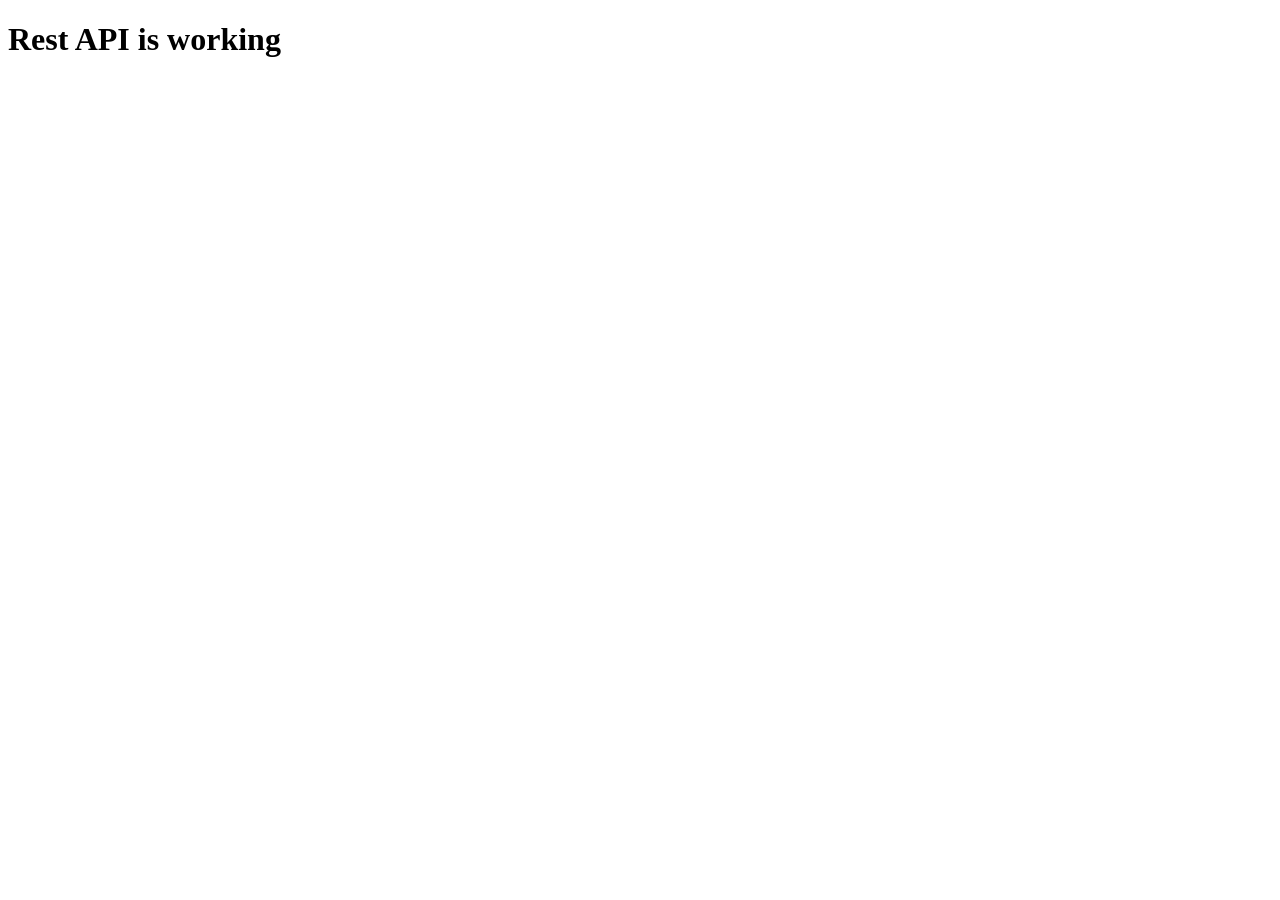
<file: front/target/classes/templates/public/index.html>
<!doctype html>
<html lang="en">
<head>
    <meta charset="UTF-8">
    <meta name="viewport"
          content="width=device-width, user-scalable=no, initial-scale=1.0, maximum-scale=1.0, minimum-scale=1.0">
    <meta http-equiv="X-UA-Compatible" content="ie=edge">
    <title>Home</title>
</head>
<body>
    <h1>Rest API is working</h1>
    <br>
    <p th:text="${hello}"></p>
</body>
</html>
</file>
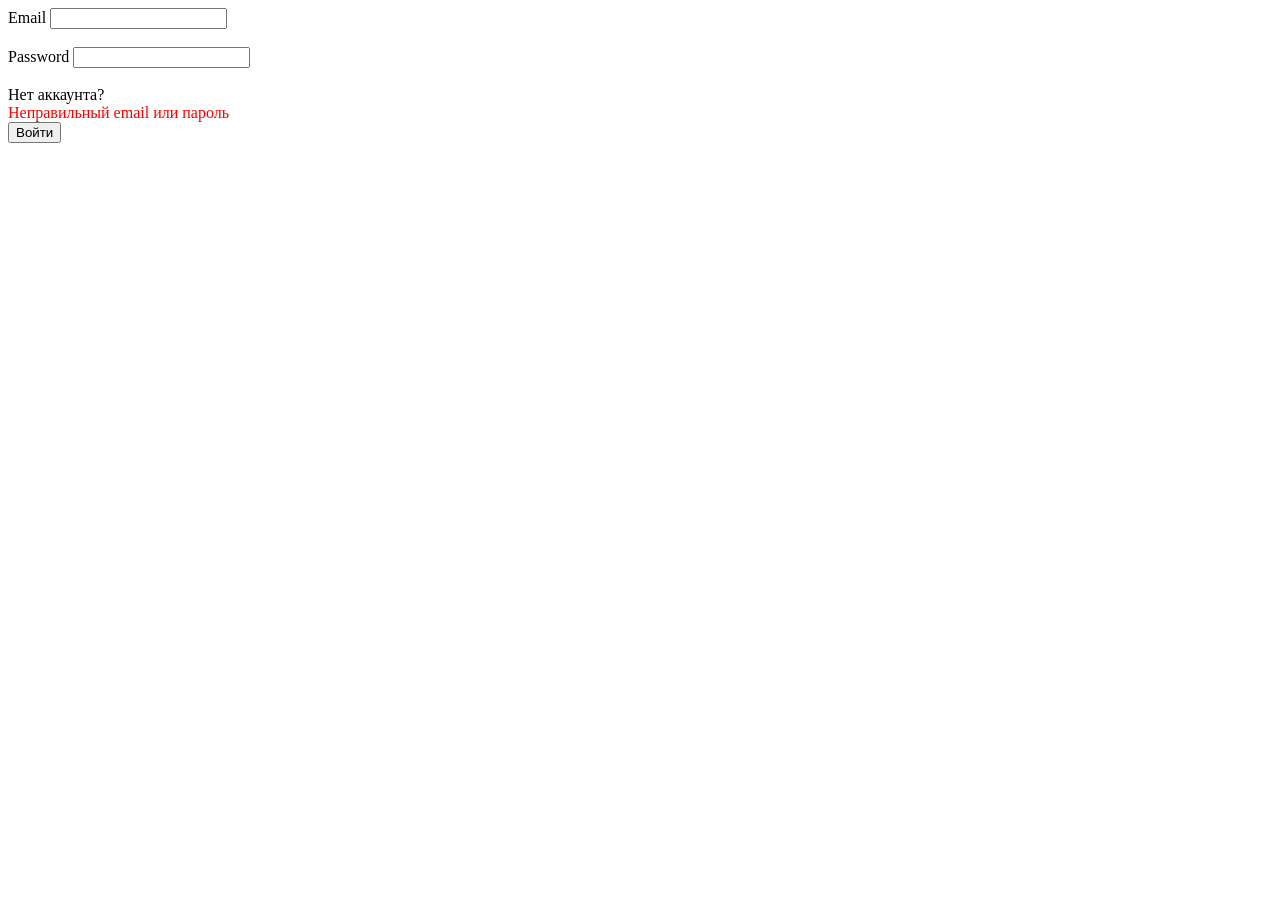
<file: front/target/classes/templates/auth/login.html>
<!DOCTYPE html>
<html lang="en" xmlns:th="http://www.thymeleaf.org">
<head>
    <meta charset="UTF-8">
    <title>Login page</title>
    <link rel="stylesheet" th:href="@{/webjars/bootstrap/5.3.2/css/bootstrap.min.css}">
</head>
<body>
    <div class="container-sm mt-3">
        <form th:action="@{/}" th:method="post" th:object="${login_user}">
            <label for="email-reg">Email</label>
            <input type="text"  id="email-reg" class="form-control email mb-1" th:field="*{email}">
            <div  style="color:red" class="email-error" th:if="${#fields.hasErrors('email')}" th:errors="*{email}"></div>
            <br>

            <label for="password-reg">Password</label>
            <input type="text" class="form-control password" th:field="*{password}" id="password-reg">
            <div  style="color:red" class="password-error" th:if="${#fields.hasErrors('password')}"  th:errors="*{password}"></div>
            <br>
            <a th:href="@{/registration}" class="mb-2">Нет аккаунта?</a>
            <br>
            <div style="color:red" th:if="${error}" >
                Неправильный email или пароль
            </div>

            <input type="submit" value="Войти" class="btn btn-primary ">
        </form>
    </div>

    <script th:src="@{/webjars/bootstrap/5.3.2/js/bootstrap.min.js}"></script>
</body>
</html>
</file>
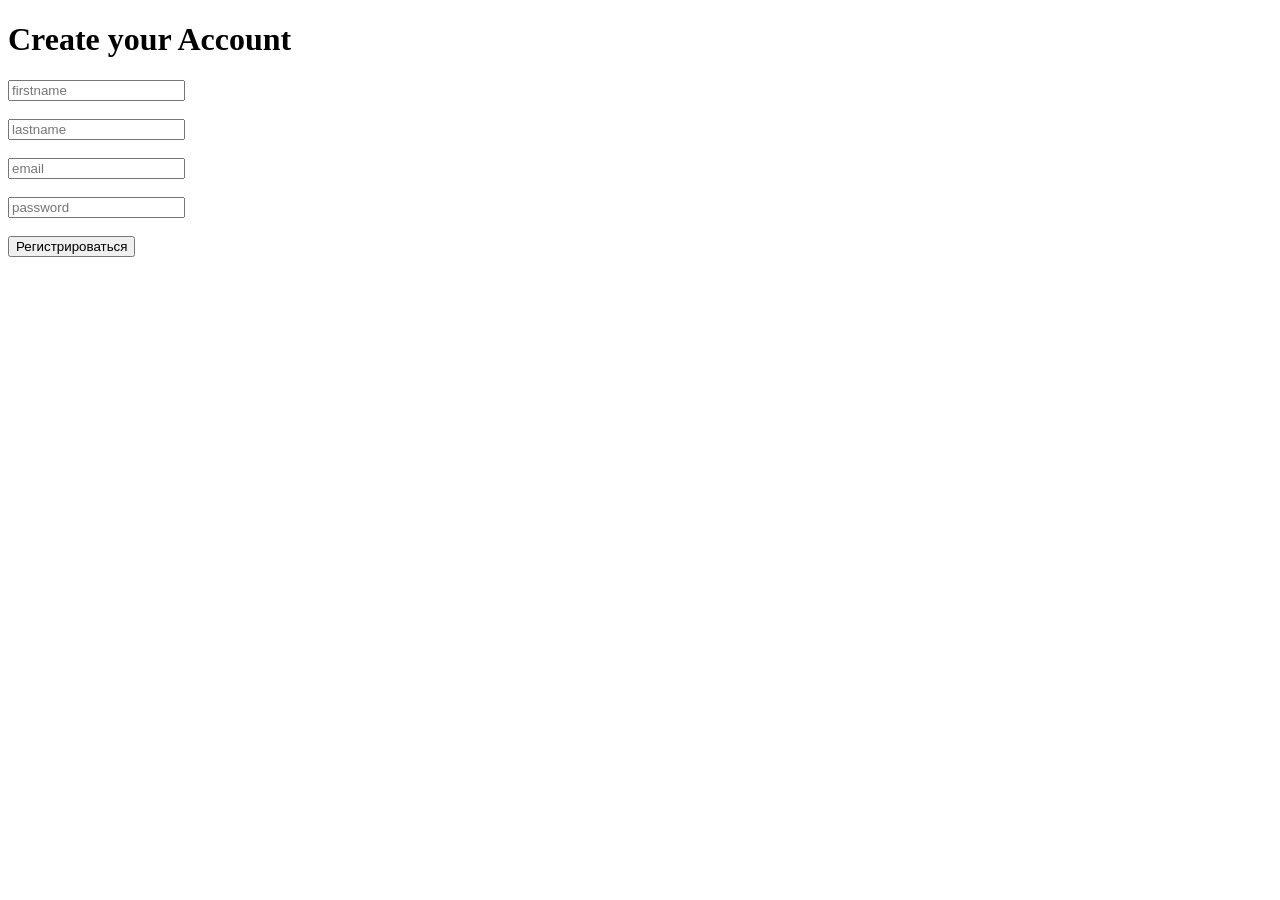
<file: front/target/classes/templates/auth/registration.html>
<!DOCTYPE html>
<html lang="en" xmlns:th="http://www.thymeleaf.org">
<head>
    <meta charset="UTF-8">
    <title>Registration page</title>

    <link rel="stylesheet" th:href="@{/webjars/bootstrap/5.3.2/css/bootstrap.min.css}">
    <link rel="stylesheet" th:href="@{/css/authentication.css}">
    <link rel="stylesheet" th:href="@{/css/register.css}">

</head>
<body>
<!--        <nav class="container-lg">-->
<!--            <div th:replace="~{fragments/navbar::navbar}"></div>-->
<!--            <div th:replace="~{fragments/modal-login::modal_login}"></div>-->
<!--        </nav>-->
      <div class="container">
          <h1 class="modal-title fs-2 mb-5 text-center">Create your Account</h1>
          <form th:action="@{/register}" th:method="post" th:object="${register_user}">
              <input type="text" id="firstname-reg" required class="form-control firstname mb-1" th:field="*{firstname}" placeholder="firstname">
              <div  style="color:red" class="firstname-error" th:if="${#fields.hasErrors('firstname')}" th:errors="*{firstname}"></div>
              <br>

              <input type="text"  id="lastname-reg" required class="form-control lastname mb-1" th:field="*{lastname}" placeholder="lastname">
              <div  style="color:red" class="lastname-error" th:if="${#fields.hasErrors('lastname')}" th:errors="*{lastname}"></div>
              <br>

              <input type="email"  id="email-reg" required class="form-control email mb-1" th:field="*{email}" placeholder="email">
              <div  style="color:red" class="email-error" th:if="${#fields.hasErrors('email')}" th:errors="*{email}"></div>
              <br>

              <input type="password" class="form-control password" required th:field="*{password}" id="password-reg" placeholder="password">
              <div  style="color:red" class="password-error" th:if="${#fields.hasErrors('password')}"  th:errors="*{password}"></div>
              <br>

              <input type="submit" class="btn btn-primary btn-submit text-center"  id="" value="Регистрироваться">
          </form>
      </div>

        <script th:src="@{/webjars/bootstrap/5.3.2/js/bootstrap.min.js}"></script>
</body>
</html>
</file>
